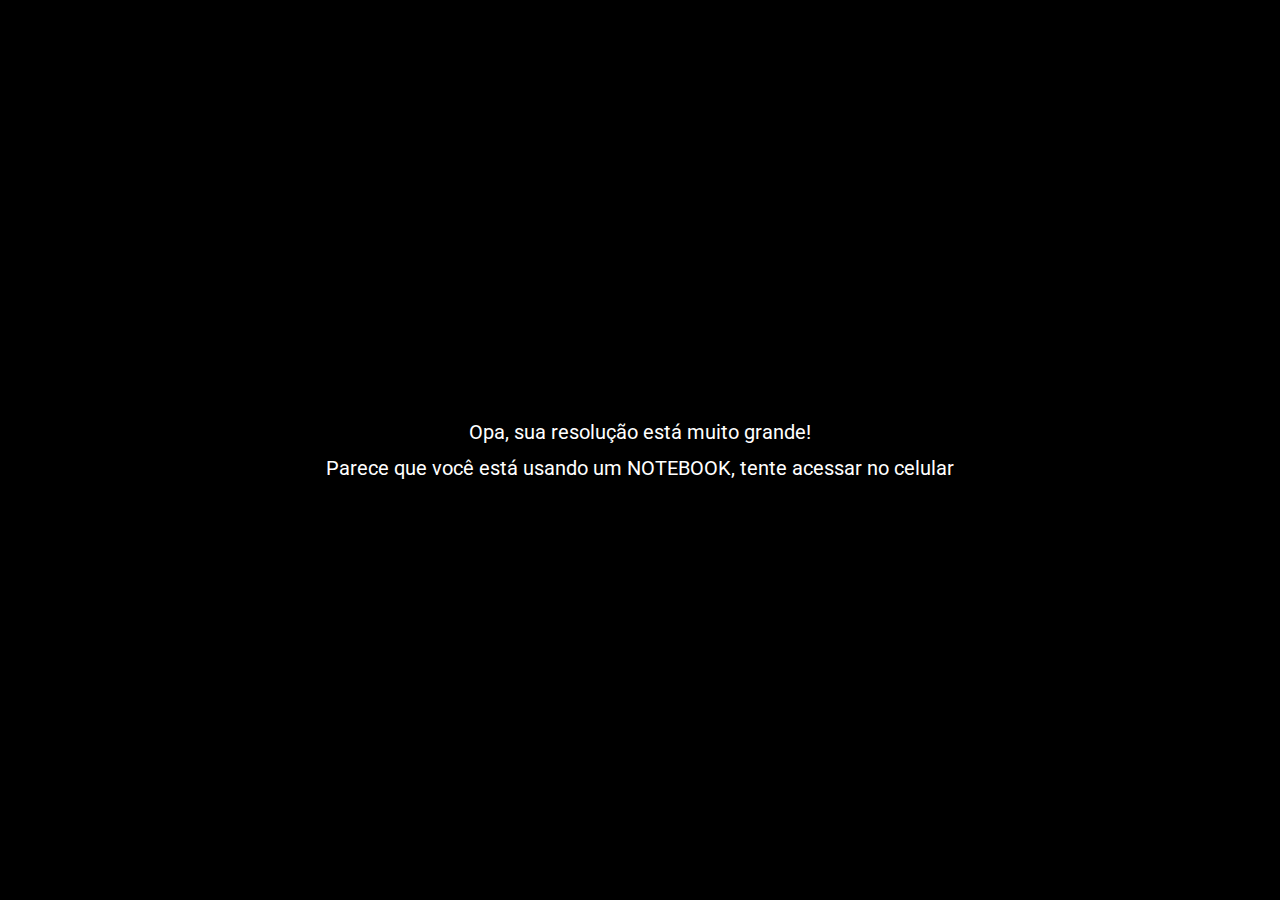
<file: Desktop/maratonas/maratona-clonando-a-netflix-main/index.html>
<!DOCTYPE html>
<html lang="pt-br">
  <head>
    <link rel="stylesheet" href="styles/pages/index.css" />
    <meta charset="UTF-8" />
    <meta http-equiv="X-UA-Compatible" content="IE=edge" />
    <meta name="viewport" content="width=device-width, initial-scale=1.0" />
    <title>Home | Netflix</title>
  </head>
  <body>
    <div class="content">
      <div class="status-bar">
        <p class="status-bar__time">9:41</p>
        <div class="status-bar__icons">
          <img
            src="./assets/icons/celular-connection.svg"
            alt="Conexão celular"
          />
          <img src="./assets/icons/wifi.svg" alt="Wifi" />
          <img src="./assets/icons/battery.svg" alt="Bateria" />
        </div>
      </div>

      <a href="./profile.html" class="center">
        <img src="./assets/icons/logo.svg" alt="Logo Netflix" class="logo" />
      </a>
    </div>

    <div class="max-resolution">
      <p class="max-resolution__text">Opa, sua resolução está muito grande!</p>
      <br />
      <p class="max-resolution__text max-resolution__text--tablet">
        Parece que você está usando um TABLET, tente acessar no celular
      </p>
      <p class="max-resolution__text max-resolution__text--notebook">
        Parece que você está usando um NOTEBOOK, tente acessar no celular
      </p>
    </div>
  </body>
</html>
</file>
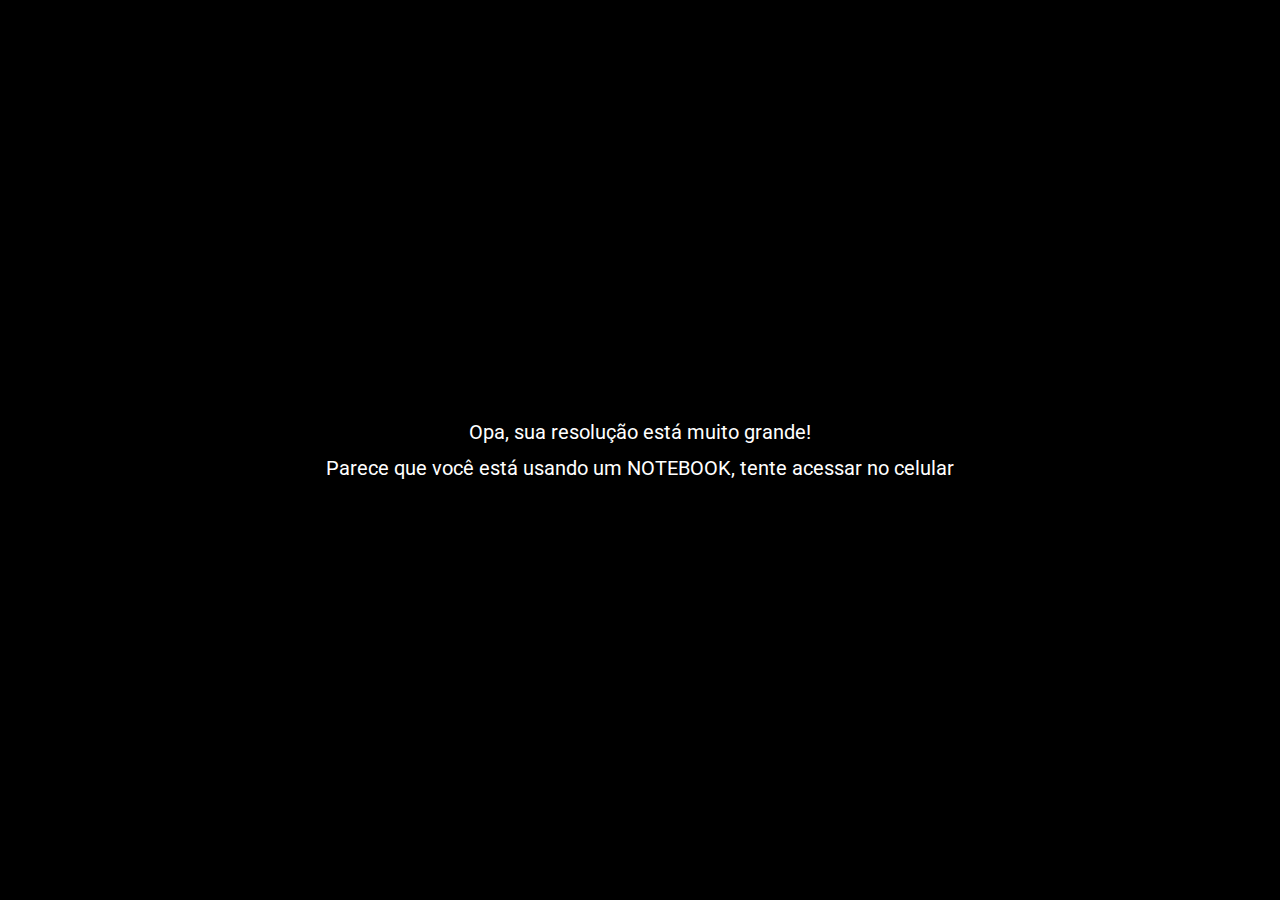
<file: Desktop/maratonas/maratona-clonando-a-netflix-main/downloads.html>
<!DOCTYPE html>
<html lang="pt-br">
  <head>
    <link rel="stylesheet" href="./styles/pages/downloads.css" />
    <meta charset="UTF-8" />
    <meta http-equiv="X-UA-Compatible" content="IE=edge" />
    <meta name="viewport" content="width=device-width, initial-scale=1.0" />
    <title>Downloas | Netflix</title>
  </head>

  <body>
    <div class="content">
      <div class="status-bar">
        <p class="status-bar__time">9:41</p>
        <div class="status-bar__icons">
          <img
            src="./assets/icons/celular-connection.svg"
            alt="Conexão celular"
          />
          <img src="./assets/icons/wifi.svg" alt="Wifi" />
          <img src="./assets/icons/battery.svg" alt="Bateria" />
        </div>
      </div>

      <div class="center">
        <div class="smart-downloads">
          <img
            src="./assets/icons/gear.svg"
            alt="Configurações"
            class="smart-downloads__img"
          />
          <p class="smart-downloads__text">Smart Downloads</p>
        </div>

        <div class="titles">
          <h1 class="titles__main">Introducing Downloads For You</h1>
          <h2 class="titles__secondary">
            Let's get a personalized selection of movies and series so you'll
            always have a title to watch on your mobile.
          </h2>
        </div>

        <img
          src="./assets/images/downloads.png"
          alt="Peaky Blinders"
          class="image"
        />

        <button class="setup">Setup</button>
        <button class="find">Find Something to Download</button>
      </div>

      <div class="bottom-navbar__background">
        <div class="bottom-navbar">
          <a href="./home.html" class="bottom-navbar__icon">
            <img src="./assets/icons/home.svg" alt="Home" />
            <p class="bottom-navbar__text">Home</p>
          </a>

          <a href="./search.html" class="bottom-navbar__icon">
            <img src="./assets/icons/search.svg" alt="Pesquisa" />
            <p class="bottom-navbar__text">Search</p>
          </a>

          <a href="./coming-soon.html" class="bottom-navbar__icon">
            <img src="./assets/icons/coming-soon.svg" alt="Em Breve" />
            <p class="bottom-navbar__text">Coming Soon</p>
          </a>

          <a href="./downloads.html" class="bottom-navbar__icon">
            <img src="./assets/icons/downloads-active.svg" alt="Downloads" />
            <p class="bottom-navbar__text bottom-navbar__text--active">
              Downloads
            </p>
          </a>

          <a href="./more.html" class="bottom-navbar__icon">
            <img src="./assets/icons/more.svg" alt="Mais" />
            <p class="bottom-navbar__text">More</p>
          </a>
        </div>
      </div>
    </div>

    <div class="max-resolution">
      <p class="max-resolution__text">Opa, sua resolução está muito grande!</p>
      <br />
      <p class="max-resolution__text max-resolution__text--tablet">
        Parece que você está usando um TABLET, tente acessar no celular
      </p>
      <p class="max-resolution__text max-resolution__text--notebook">
        Parece que você está usando um NOTEBOOK, tente acessar no celular
      </p>
    </div>
  </body>
</html>
</file>
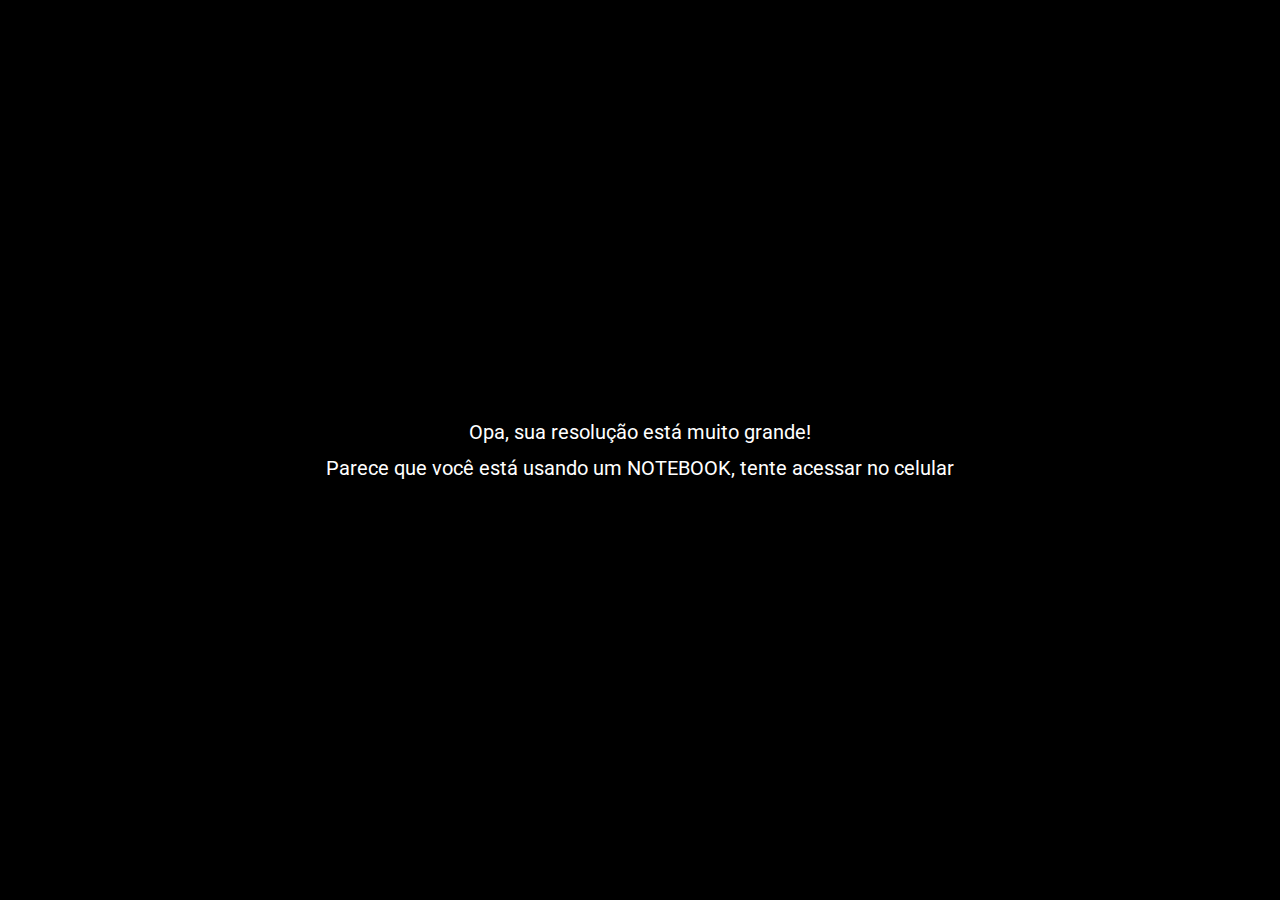
<file: Desktop/maratonas/maratona-clonando-a-netflix-main/home.html>
<!DOCTYPE html>
<html lang="pt-br">
  <head>
    <link rel="stylesheet" href="./styles/pages/home.css" />
    <meta charset="UTF-8" />
    <meta http-equiv="X-UA-Compatible" content="IE=edge" />
    <meta name="viewport" content="width=device-width, initial-scale=1.0" />
    <title>Home | Netflix</title>
  </head>
  <body>
    <main class="content">
      <header class="status-bar">
        <p class="status-bar__time">9:41</p>
        <div class="status-bar__icons">
          <img
            src="./assets/icons/celular-connection.svg"
            alt="Conexão celular"
          />
          <img src="./assets/icons/wifi.svg" alt="Wifi" />
          <img src="./assets/icons/battery.svg" alt="Bateria" />
        </div>
      </header>

      <nav class="navbar">
        <img
          src="assets/images/netflix.png"
          alt="Logo Netflix"
          class="navbar__img"
        />
        <p class="navbar__text">TV Shows</p>
        <p class="navbar__text">Movies</p>
        <p class="navbar__text">My List</p>
      </nav>

      <img
        src="./assets/images/home_wallpaper.png"
        alt="Wallpaper Home"
        class="wallpaper"
      />

      <section class="play">
        <div class="play__top">
          <img src="assets/icons/top10.svg" alt="Top 10" />
          <p class="play__title">#3 in Brazil Today</p>
        </div>
        <div class="play__bottom">
          <div class="play__icon">
            <img src="assets/icons/plus.svg" alt="Mais" />
            <p class="play__text">My List</p>
          </div>
          <div class="play-button">
            <img
              src="assets/icons/play.svg"
              alt="Play"
              class="play-button__img"
            />
            <p class="play-button__text">Play</p>
          </div>
          <div class="play__icon">
            <img src="assets/icons/info.svg" alt="Info" />
            <p class="play__text">Info</p>
          </div>
        </div>
      </section>

      <h1 class="title title--big">Previews</h1>

      <section class="movie" id="previews">
        <img
          class="movie__img--circle"
          src="./assets/images/movie4.png"
          alt="Before 30"
        />
        <img
          class="movie__img--circle"
          src="./assets/images/movie2.png"
          alt="The princess switched again"
        />
        <img
          class="movie__img--circle"
          src="./assets/images/movie1.png"
          alt="Lúcifer"
        />

        <img
          class="movie__img--circle"
          src="./assets/images/movie3.png"
          alt="Oloture"
        />
      </section>

      <h1 class="title">Popular on Netflix</h1>

      <section class="movie">
        <img
          class="movie__img"
          src="./assets/images/movie1.png"
          alt="Lúcifer"
        />
        <img
          class="movie__img"
          src="./assets/images/movie2.png"
          alt="The princess switched again"
        />
        <img
          class="movie__img"
          src="./assets/images/movie3.png"
          alt="Oloture"
        />
        <img
          class="movie__img"
          src="./assets/images/movie4.png"
          alt="Before 30"
        />
      </section>

      <h1 class="title">Trending Now</h1>

      <section class="movie">
        <img
          class="movie__img"
          src="./assets/images/movie4.png"
          alt="Before 30"
        />
        <img
          class="movie__img"
          src="./assets/images/movie2.png"
          alt="The princess switched again"
        />
        <img
          class="movie__img"
          src="./assets/images/movie3.png"
          alt="Oloture"
        />

        <img
          class="movie__img"
          src="./assets/images/movie1.png"
          alt="Lúcifer"
        />
      </section>

      <h1 class="title">Top 100 in Brazil Today</h1>

      <section class="movie">
        <img
          class="movie__img"
          src="./assets/images/movie3.png"
          alt="Oloture"
        />
        <img
          class="movie__img"
          src="./assets/images/movie1.png"
          alt="Lúcifer"
        />
        <img
          class="movie__img"
          src="./assets/images/movie4.png"
          alt="Before 30"
        />
        <img
          class="movie__img"
          src="./assets/images/movie2.png"
          alt="The princess switched again"
        />
      </section>

      <h1 class="title">Netflix Originals</h1>

      <section class="movie">
        <img
          class="movie__img--big"
          src="./assets/images/movie2.png"
          alt="The princess switched again"
        />
        <img
          class="movie__img--big"
          src="./assets/images/movie3.png"
          alt="Oloture"
        />
        <img
          class="movie__img--big"
          src="./assets/images/movie4.png"
          alt="Before 30"
        />
        <img
          class="movie__img--big"
          src="./assets/images/movie1.png"
          alt="Lúcifer"
        />
      </section>

      <h1 class="title">New Releases</h1>

      <section class="movie">
        <img
          class="movie__img"
          src="./assets/images/movie3.png"
          alt="Oloture"
        />
        <img
          class="movie__img"
          src="./assets/images/movie1.png"
          alt="Lúcifer"
        />
        <img
          class="movie__img"
          src="./assets/images/movie4.png"
          alt="Before 30"
        />
        <img
          class="movie__img"
          src="./assets/images/movie2.png"
          alt="The princess switched again"
        />
      </section>

      <nav class="bottom-navbar__background">
        <div class="bottom-navbar">
          <div class="bottom-navbar__icon">
            <img src="./assets/icons/home-active.svg" alt="Home" />
            <p class="bottom-navbar__text bottom-navbar__text--active">Home</p>
          </div>

          <a href="./search.html" class="bottom-navbar__icon">
            <img src="./assets/icons/search.svg" alt="Pesquisa" />
            <p class="bottom-navbar__text">Search</p>
          </a>

          <a href="./coming-soon.html" class="bottom-navbar__icon">
            <img src="./assets/icons/coming-soon.svg" alt="Em Breve" />
            <p class="bottom-navbar__text">Coming Soon</p>
          </a>

          <a href="./downloads.html" class="bottom-navbar__icon">
            <img src="./assets/icons/downloads.svg" alt="Downloads" />
            <p class="bottom-navbar__text">Downloads</p>
          </a>

          <a href="more.html" class="bottom-navbar__icon">
            <img src="./assets/icons/more.svg" alt="Mais" />
            <p class="bottom-navbar__text">More</p>
          </a>
        </div>
      </nav>
    </main>

    <section class="max-resolution">
      <p class="max-resolution__text">Opa, sua resolução está muito grande!</p>
      <br />
      <p class="max-resolution__text max-resolution__text--tablet">
        Parece que você está usando um TABLET, tente acessar no celular
      </p>
      <p class="max-resolution__text max-resolution__text--notebook">
        Parece que você está usando um NOTEBOOK, tente acessar no celular
      </p>
    </section>
  </body>
</html>
</file>
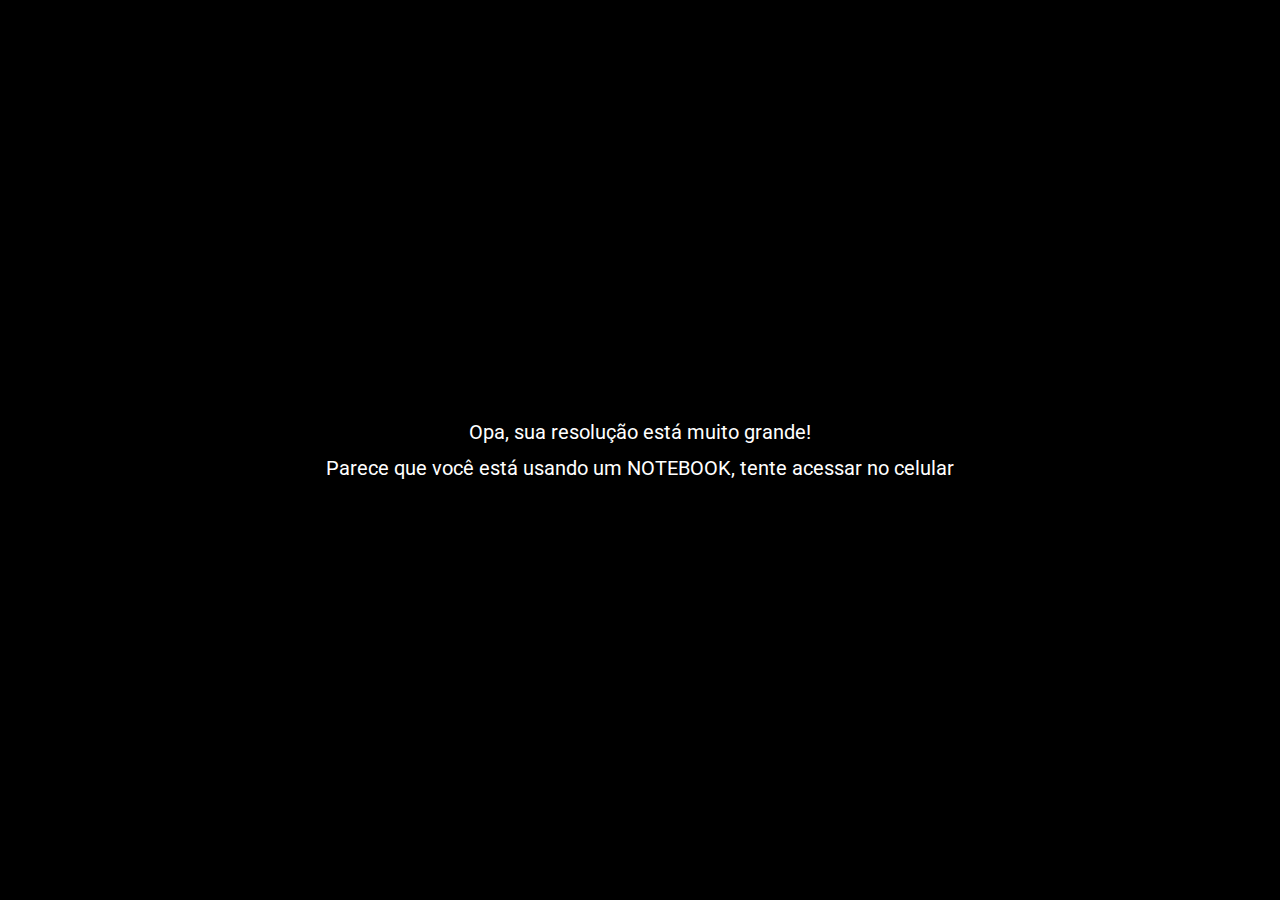
<file: Desktop/maratonas/maratona-clonando-a-netflix-main/more.html>
<!DOCTYPE html>
<html lang="pt-br">
  <head>
    <link rel="stylesheet" href="styles/pages/more.css" />
    <meta charset="UTF-8" />
    <meta http-equiv="X-UA-Compatible" content="IE=edge" />
    <meta name="viewport" content="width=device-width, initial-scale=1.0" />
    <title>More | Netflix</title>
  </head>
  <body>
    <div class="content">
      <div class="status-bar">
        <p class="status-bar__time">9:41</p>
        <div class="status-bar__icons">
          <img
            src="./assets/icons/celular-connection.svg"
            alt="Conexão celular"
          />
          <img src="./assets/icons/wifi.svg" alt="Wifi" />
          <img src="./assets/icons/battery.svg" alt="Bateria" />
        </div>
      </div>

      <div class="profile">
        <div class="profile__group">
          <img
            src="./assets/images/profile1.png"
            alt="Perfil"
            class="profile__img"
          />
          <h2 class="profile__text">Daniel Berg</h2>
        </div>
        <div class="profile__group">
          <img
            src="./assets/images/profile2.png"
            alt="Perfil"
            class="profile__img"
          />
          <h2 class="profile__text">Thelma</h2>
        </div>
        <div class="profile__group">
          <img
            src="./assets/images/profile3.png"
            alt="Perfil"
            class="profile__img"
          />
          <h2 class="profile__text">Onyeca</h2>
        </div>
        <div class="profile__group">
          <img
            src="./assets/images/profile-kids.png"
            alt="Perfil"
            class="profile__img"
          />
          <h2 class="profile__text">Emenalo</h2>
        </div>
        <div class="profile__group">
          <img
            src="./assets/icons/add-profile.svg"
            alt="Adicionar perfil"
            class="profile__img"
          />
        </div>
      </div>

      <div class="manage">
        <img src="./assets/icons/pencil.svg" alt="Gerenciamento de perfis" />
        <p class="manage__text">Manage Profiles</p>
      </div>

      <div class="share__background">
        <div class="share">
          <div class="share-title">
            <img src="./assets/icons/chat.svg" alt="Chat" />
            <h1 class="share-title__text">Tell friends about Netflix.</h1>
          </div>
          <h2 class="share__subtitle">
            Share this link so your friends can join the conversation around all
            your favorite TV shows and movies.
          </h2>
          <p class="share__terms">Terms & Conditions</p>
          <div class="share-copy">
            <input
              type="text"
              placeholder="https://www.netflix.com"
              class="share-copy__input"
            />
            <button class="share-copy__btn">Copy Link</button>
          </div>

          <div class="share-social">
            <img
              src="./assets/icons/whatsapp.svg"
              alt="Whatsapp"
              class="share-social__img"
            />
            <div class="share-social__division"></div>
            <img
              src="./assets/icons/facebook.svg"
              alt="Facebook"
              class="share-social__img"
            />
            <div class="share-social__division"></div>
            <img
              src="./assets/icons/gmail.svg"
              alt="Gmail"
              class="share-social__img"
            />
            <div class="share-social__division"></div>
            <img
              src="./assets/icons/three-dots.svg"
              alt="Mais"
              class="share-social__img"
            />
          </div>
        </div>
      </div>

      <div class="settings">
        <div class="settings-check">
          <img
            src="./assets/icons/check.svg"
            alt="Check"
            class="settings-check__img"
          />
          <p class="settings-check__text">My List</p>
        </div>
        <p class="settings__text">App Settings</p>
        <p class="settings__text">Account</p>
        <p class="settings__text">Help</p>
        <p class="settings__text">Sign Out</p>
      </div>

      <div class="bottom-navbar__background">
        <div class="bottom-navbar">
          <a href="./home.html" class="bottom-navbar__icon">
            <img src="./assets/icons/home.svg" alt="Home" />
            <p class="bottom-navbar__text">Home</p>
          </a>

          <a href="./search.html" class="bottom-navbar__icon">
            <img src="./assets/icons/search.svg" alt="Pesquisa" />
            <p class="bottom-navbar__text">Search</p>
          </a>

          <a href="./coming-soon.html" class="bottom-navbar__icon">
            <img src="./assets/icons/coming-soon.svg" alt="Em Breve" />
            <p class="bottom-navbar__text">Coming Soon</p>
          </a>

          <a href="./downloads.html" class="bottom-navbar__icon">
            <img src="./assets/icons/downloads.svg" alt="Downloads" />
            <p class="bottom-navbar__text">Downloads</p>
          </a>

          <a href="more.html" class="bottom-navbar__icon">
            <img src="./assets/icons/more-active.svg" alt="Mais" />
            <p class="bottom-navbar__text bottom-navbar__text--active">More</p>
          </a>
        </div>
      </div>
    </div>
    <div class="max-resolution">
      <p class="max-resolution__text">Opa, sua resolução está muito grande!</p>
      <br />
      <p class="max-resolution__text max-resolution__text--tablet">
        Parece que você está usando um TABLET, tente acessar no celular
      </p>
      <p class="max-resolution__text max-resolution__text--notebook">
        Parece que você está usando um NOTEBOOK, tente acessar no celular
      </p>
    </div>
  </body>
</html>
</file>
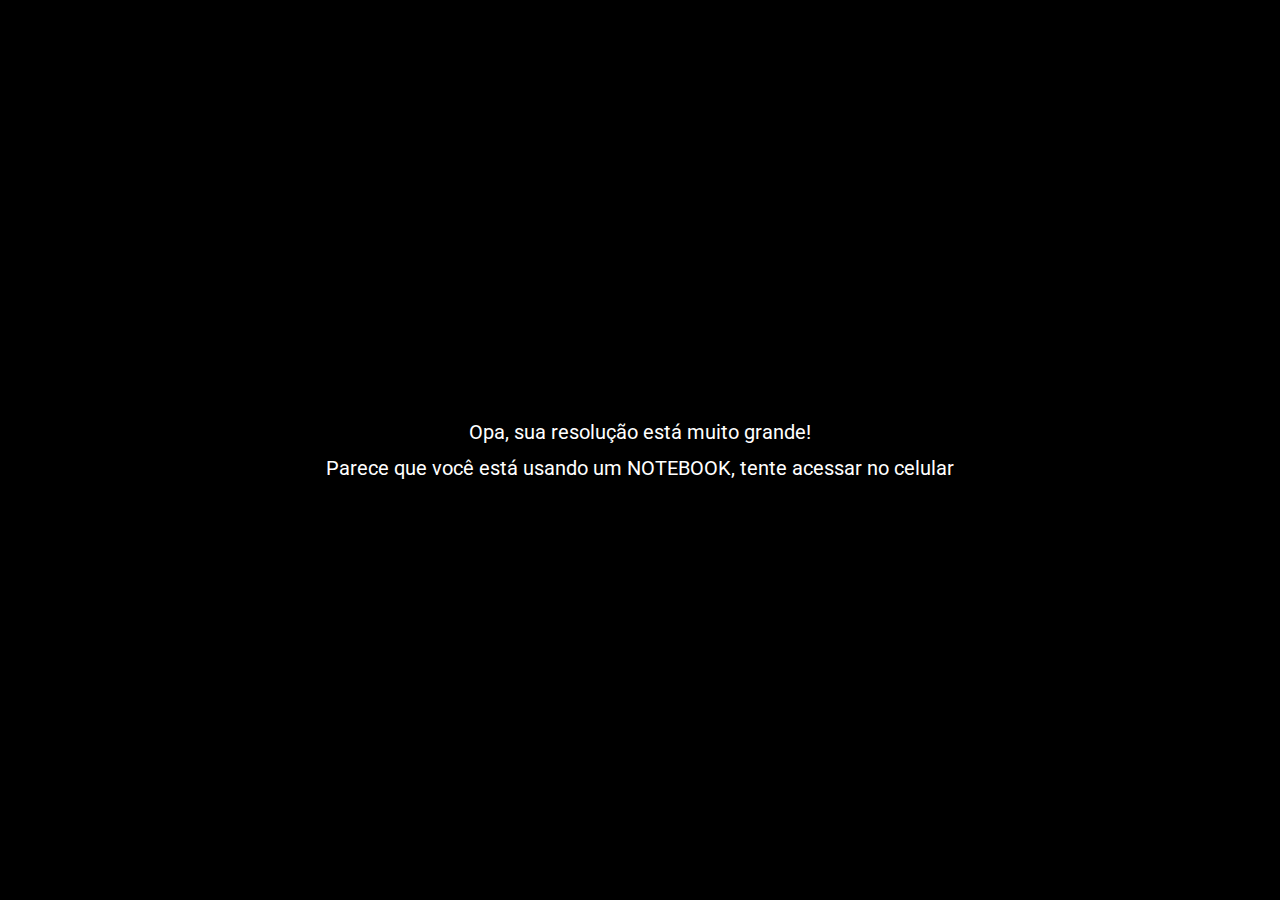
<file: Desktop/maratonas/maratona-clonando-a-netflix-main/profile.html>
<!DOCTYPE html>
<html lang="pt-BR">
  <head>
    <link rel="stylesheet" href="./styles/pages/profile.css" />
    <meta charset="UTF-8" />
    <meta http-equiv="X-UA-Compatible" content="IE=edge" />
    <meta name="viewport" content="width=device-width, initial-scale=1.0" />
    <title>Perfil | Netflix</title>
  </head>
  <body>
    <div class="content">
      <div class="status-bar">
        <p class="status-bar__time">9:41</p>
        <div class="status-bar__icons">
          <img
            src="./assets/icons/celular-connection.svg"
            alt="Conexão celular"
          />
          <img src="./assets/icons/wifi.svg" alt="Wifi" />
          <img src="./assets/icons/battery.svg" alt="Bateria" />
        </div>
      </div>

      <div class="edit-navbar">
        <div class="edit-navbar__space"></div>
        <img
          src="./assets/icons/logo.svg"
          alt="Logo Netflix"
          class="logo--small"
        />
        <img src="./assets/icons/edit.svg" alt="Edição" />
      </div>

      <div class="center">
        <div class="profile--grid">
          <a href="./home.html" class="profile__group">
            <img
              src="./assets/images/profile1.png"
              alt="Perfil"
              class="profile__img profile__img--big"
            />
            <h2 class="profile__text">Daniel Berg</h2>
          </a>
          <a href="./home.html" class="profile__group">
            <img
              src="./assets/images/profile2.png"
              alt="Perfil"
              class="profile__img profile__img--big"
            />
            <h2 class="profile__text">Thelma</h2>
          </a>
          <a href="./home.html" class="profile__group">
            <img
              src="./assets/images/profile3.png"
              alt="Perfil"
              class="profile__img profile__img--big"
            />
            <h2 class="profile__text">Onyeca</h2>
          </a>
          <a href="./home.html" class="profile__group">
            <img
              src="./assets/images/profile-kids.png"
              alt="Perfil"
              class="profile__img profile__img--big"
            />
            <h2 class="profile__text">Emenalo</h2>
          </a>
          <a href="./home.html" class="profile__group">
            <img
              src="./assets/images/add-profile2.png"
              alt="Adicionar perfil"
              class="profile__img profile__img--big"
            />
            <h2 class="profile__text">Add Profile</h2>
          </a>
        </div>
      </div>
    </div>

    <div class="max-resolution">
      <p class="max-resolution__text">Opa, sua resolução está muito grande!</p>
      <br />
      <p class="max-resolution__text max-resolution__text--tablet">
        Parece que você está usando um TABLET, tente acessar no celular
      </p>
      <p class="max-resolution__text max-resolution__text--notebook">
        Parece que você está usando um NOTEBOOK, tente acessar no celular
      </p>
    </div>
  </body>
</html>
</file>
<file: Desktop/maratonas/maratona-clonando-a-netflix-main/styles/pages/index.css>
@import '../utils/index.css';
@import '../components/status-bar.css';
@import '../components/logo.css';

.center {
  display: flex;
  height: calc(100vh - 44px);
  justify-content: center;
}

.logo {
  animation: load 1500ms ease-in-out;
}

@keyframes load {
  from {
    opacity: 0;
    transform: scale(0.5);
  }
  to {
    opacity: 1;
    transform: 1;
  }
}
</file>
<file: Desktop/maratonas/maratona-clonando-a-netflix-main/styles/pages/downloads.css>
@import '../utils/index.css';
@import '../components/status-bar.css';
@import '../components/bottom-navbar.css';

.center {
  margin: 0 auto;
  width: 90%;
  text-align: center;
}

.smart-downloads {
  display: flex;
  align-items: center;
}

.smart-downloads__img {
  width: 15px;
}

.smart-downloads__text {
  font-size: 14px;
  margin-left: 4px;
}

.titles {
  margin-top: 35px;
  margin-bottom: 31px;
  text-align: left;
}

.titles__main {
  font-size: 19px;
  font-weight: 700;
  margin-bottom: 20px;
}

.titles__secondary {
  font-size: 11px;
  line-height: 18px;
}

.image {
  width: 177px;
  height: 177px;
  object-fit: cover;
  border-radius: 50%;
  margin-bottom: 20px;
}

.setup {
  width: 100%;
  border: none;
  background-color: #0071eb;
  color: white;
  text-transform: uppercase;
  font-size: 14px;
  border-radius: 2px;
  padding: 6px 0;
  margin-bottom: 50px;
  line-height: 28px;
}

.find {
  border: none;
  font-weight: 700;
  font-size: 17px;
  border-radius: 3px;
  color: white;
  background-color: #424242;
  padding: 11px;
}

.bottom-navbar__background {
  width: 100%;
  position: fixed;
  bottom: 0;
}
</file>
<file: Desktop/maratonas/maratona-clonando-a-netflix-main/styles/pages/home.css>
@import '../utils/index.css';
@import '../components/status-bar.css';
@import '../components/movie.css';
@import '../components/navbar.css';
@import '../components/bottom-navbar.css';
@import '../components/play.css';

body {
  position: relative;
}

.wallpaper {
  width: 100%;
  position: absolute;
  top: 0;
  z-index: -1;
}

.play {
  margin-top: 293px;
  margin-bottom: 43px;
}

.title {
  margin-left: 12px;
  font-weight: 700;
  font-size: 21px;
}

.title--big {
  font-size: 27px;
}

#previews {
  margin-top: 23px;
  margin-bottom: 28px;
}

.movie {
  margin-top: 14px;
  margin-bottom: 22px;
}
</file>
<file: Desktop/maratonas/maratona-clonando-a-netflix-main/styles/pages/more.css>
@import '../utils/index.css';
@import '../components/status-bar.css';
@import '../components/bottom-navbar.css';
@import '../components/profile.css';
@import '../components/share.css';
@import '../components/settings.css';

.manage {
  display: flex;
  justify-content: center;
  align-items: center;
  margin-bottom: 2px;
}

.manage__text {
  font-size: 14px;
  font-weight: 500;
  color: #ffffff81;
  line-height: 30px;
  margin-left: 6px;
}

.profile {
  margin-top: 40px;
  margin-bottom: 10px;
}

.settings {
  margin-bottom: 81px;
}
</file>
<file: Desktop/maratonas/maratona-clonando-a-netflix-main/styles/pages/profile.css>
@import '../utils/index.css';
@import '../components/status-bar.css';
@import '../components/edit-navbar.css';
@import '../components/profile.css';

.edit-navbar {
  margin-top: 13px;
}

.center {
  display: flex;
  height: calc(100vh - 95px);
  justify-content: center;
  align-items: center;
}
</file>
